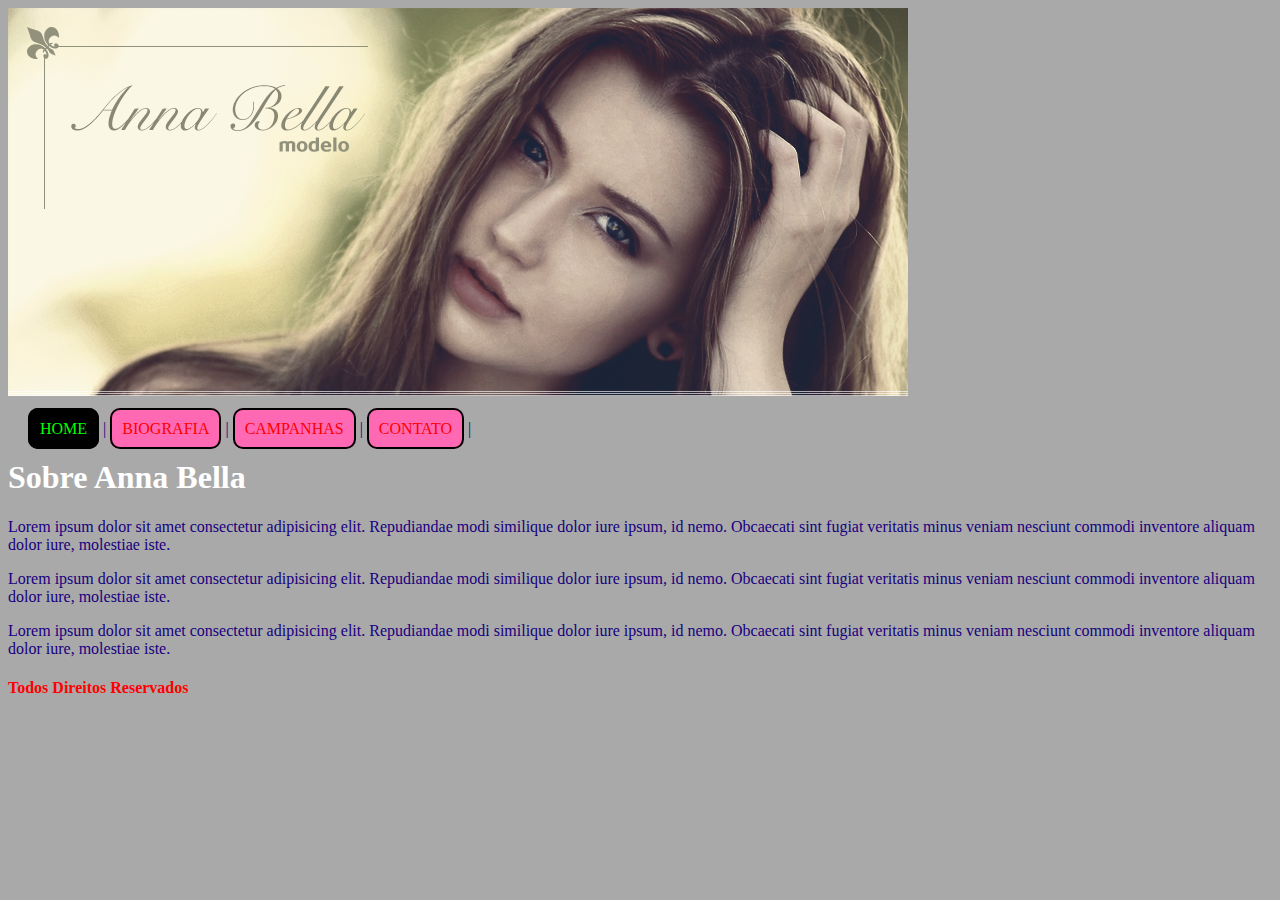
<file: index.html>
<!DOCTYPE html>
<html lang="br">
<head>
    <meta charset="UTF-8">
    <meta http-equiv="X-UA-Compatible" content="IE=edge">
    <meta name="viewport" content="width=device-width, initial-scale=1.0">
    <title>Projeto Pratique</title>
    <link rel="stylesheet" href="style.css">
</head>
<body id="index">
    <div id="principal">
        <img src="capa.png" alt="">
        <div id="menu">
                <span class="index"><a href="index.html">HOME</a> |</span>
                <span class="biografia"><a href="biografia.html">BIOGRAFIA</a> |</span>
                <span class="campanhas"><a href="campanhas.html">CAMPANHAS</a> |</span>
                <span class="contato"><a href="contato.html">CONTATO</a> |</span>
        </div>

        <div id="conteudo"><!--inicio conteudo-->
            <h1>Sobre Anna Bella</h1>
            <P>Lorem ipsum dolor sit amet consectetur adipisicing elit. Repudiandae modi similique dolor iure ipsum, id nemo. Obcaecati sint fugiat veritatis minus veniam nesciunt commodi inventore aliquam dolor iure, molestiae iste.</P>
            <P>Lorem ipsum dolor sit amet consectetur adipisicing elit. Repudiandae modi similique dolor iure ipsum, id nemo. Obcaecati sint fugiat veritatis minus veniam nesciunt commodi inventore aliquam dolor iure, molestiae iste.</P>
            <P>Lorem ipsum dolor sit amet consectetur adipisicing elit. Repudiandae modi similique dolor iure ipsum, id nemo. Obcaecati sint fugiat veritatis minus veniam nesciunt commodi inventore aliquam dolor iure, molestiae iste.</P>    
        </div> <!--fim conteudo-->
<div>
<h4 class="centralizar">Todos Direitos Reservados</h4>
</div>
    </div>



</body>
</html>
</file>
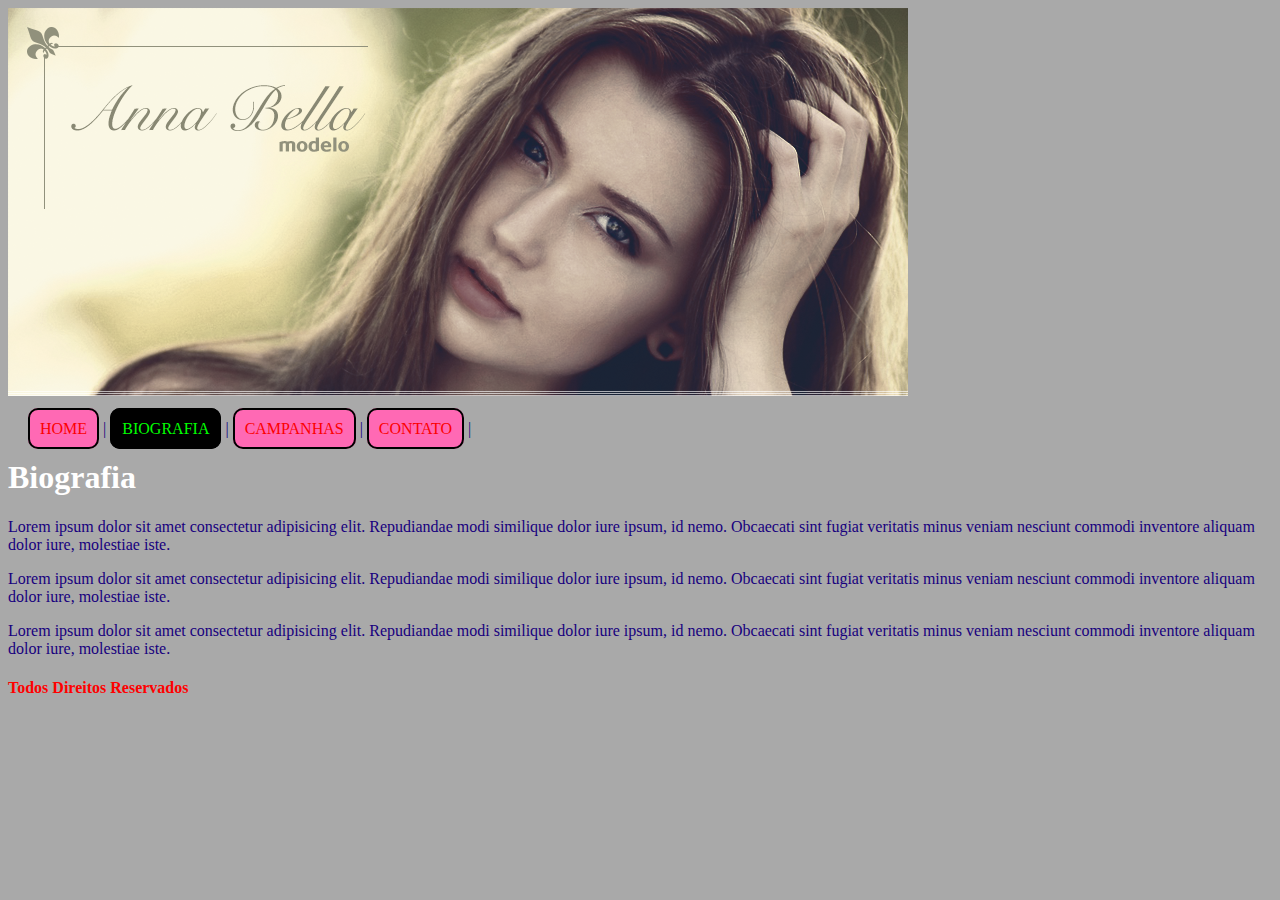
<file: biografia.html>
<!DOCTYPE html>
<html lang="br">
<head>
    <meta charset="UTF-8">
    <meta http-equiv="X-UA-Compatible" content="IE=edge">
    <meta name="viewport" content="width=device-width, initial-scale=1.0">
    <title>Projeto Pratique - Biografia</title>
   <link rel="stylesheet" href="style.css">
   <style>

   </style>
</head>
<body id="biografia">
    <div id="principal">
        <img src="capa.png" alt="">
        <div id="menu">
            <span class="index"><a href="index.html">HOME</a> |</span>
            <span class="biografia"><a href="biografia.html">BIOGRAFIA</a> |</span>
            <span class="campanhas"><a href="campanhas.html">CAMPANHAS</a> |</span>
            <span class="contato"><a href="contato.html">CONTATO</a> |</span>
        </div>

        <div id="conteudo"><!--inicio conteudo-->
            <h1>Biografia</h1>
            <P>Lorem ipsum dolor sit amet consectetur adipisicing elit. Repudiandae modi similique dolor iure ipsum, id nemo. Obcaecati sint fugiat veritatis minus veniam nesciunt commodi inventore aliquam dolor iure, molestiae iste.</P>
            <P>Lorem ipsum dolor sit amet consectetur adipisicing elit. Repudiandae modi similique dolor iure ipsum, id nemo. Obcaecati sint fugiat veritatis minus veniam nesciunt commodi inventore aliquam dolor iure, molestiae iste.</P>
            <P>Lorem ipsum dolor sit amet consectetur adipisicing elit. Repudiandae modi similique dolor iure ipsum, id nemo. Obcaecati sint fugiat veritatis minus veniam nesciunt commodi inventore aliquam dolor iure, molestiae iste.</P>    
        </div> <!--fim conteudo-->
<div>
<h4 class="centralizar">Todos Direitos Reservados</h4>
</div>
    </div>



</body>
</html>
</file>
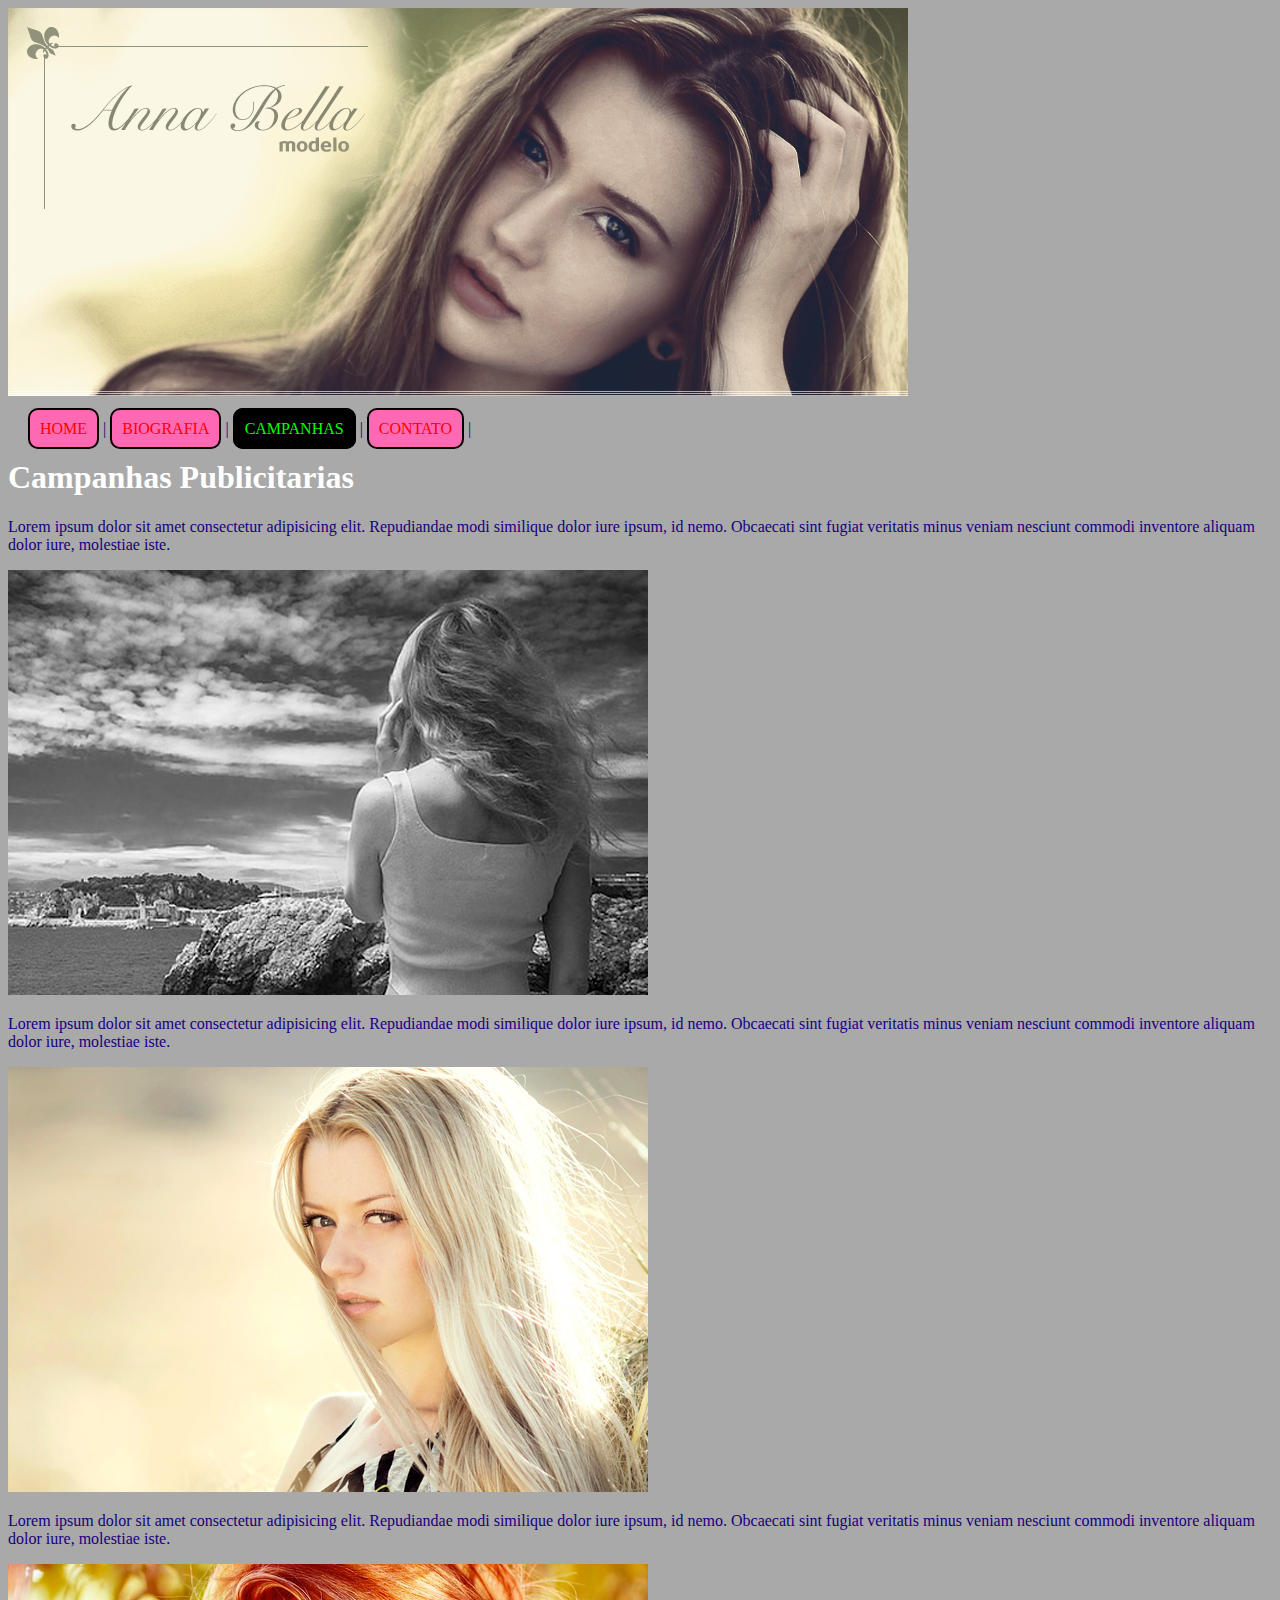
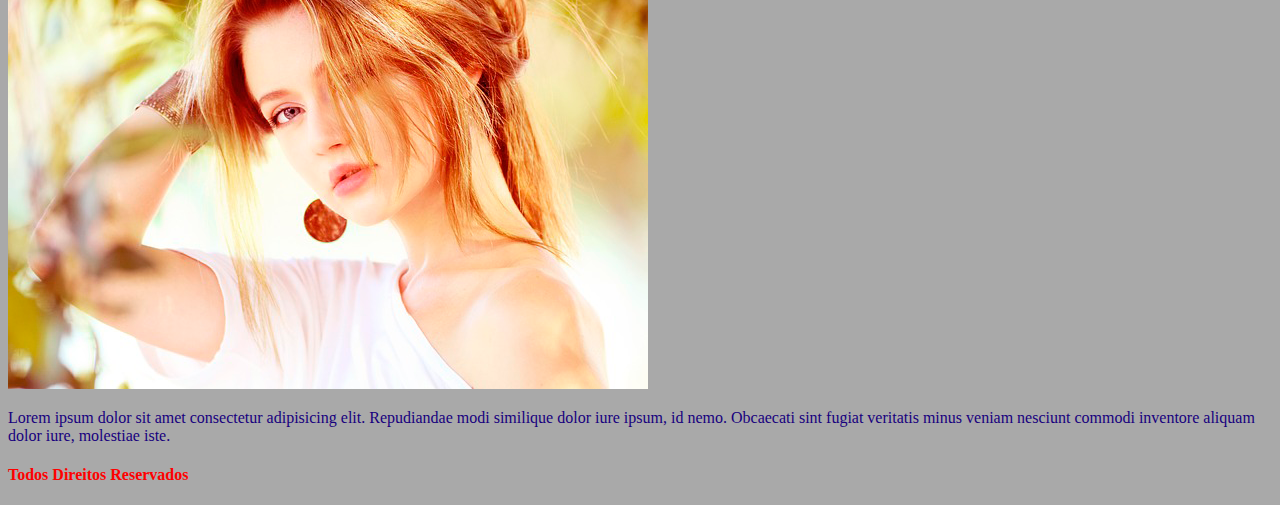
<file: campanhas.html>
<!DOCTYPE html>
<html lang="br">
<head>
    <meta charset="UTF-8">
    <meta http-equiv="X-UA-Compatible" content="IE=edge">
    <meta name="viewport" content="width=device-width, initial-scale=1.0">
    <title>Projeto Pratique - campanhas</title>
   <link rel="stylesheet" href="style.css">
   <style>

   </style>
</head>
<body id="campanhas">
    <div id="principal">
        <img src="capa.png" alt="">
        <div id="menu">
            <span class="index"><a href="index.html">HOME</a> |</span>
            <span class="biografia"><a href="biografia.html">BIOGRAFIA</a> |</span>
            <span class="campanhas"><a href="campanhas.html">CAMPANHAS</a> |</span>
            <span class="contato"><a href="contato.html">CONTATO</a> |</span>
        </div>

        <div id="conteudo"><!--inicio conteudo-->
            <h1>Campanhas Publicitarias</h1>
            <P>Lorem ipsum dolor sit amet consectetur adipisicing elit. Repudiandae modi similique dolor iure ipsum, id nemo. Obcaecati sint fugiat veritatis minus veniam nesciunt commodi inventore aliquam dolor iure, molestiae iste.</P>

<img src="foto1.png" class="img-campanha" alt="">

            <P>Lorem ipsum dolor sit amet consectetur adipisicing elit. Repudiandae modi similique dolor iure ipsum, id nemo. Obcaecati sint fugiat veritatis minus veniam nesciunt commodi inventore aliquam dolor iure, molestiae iste.</P>

<img src="foto2.png" class="img-campanha" alt=""> 

            <P>Lorem ipsum dolor sit amet consectetur adipisicing elit. Repudiandae modi similique dolor iure ipsum, id nemo. Obcaecati sint fugiat veritatis minus veniam nesciunt commodi inventore aliquam dolor iure, molestiae iste.</P>    

<img src="foto3.png" class="img-campanha" alt="">     

             <P>Lorem ipsum dolor sit amet consectetur adipisicing elit. Repudiandae modi similique dolor iure ipsum, id nemo. Obcaecati sint fugiat veritatis minus veniam nesciunt commodi inventore aliquam dolor iure, molestiae iste.</P>
 

        </div> <!--fim conteudo-->
<div>
<h4 class="centralizar">Todos Direitos Reservados</h4>
</div>
    </div>



</body>
</html>
</file>
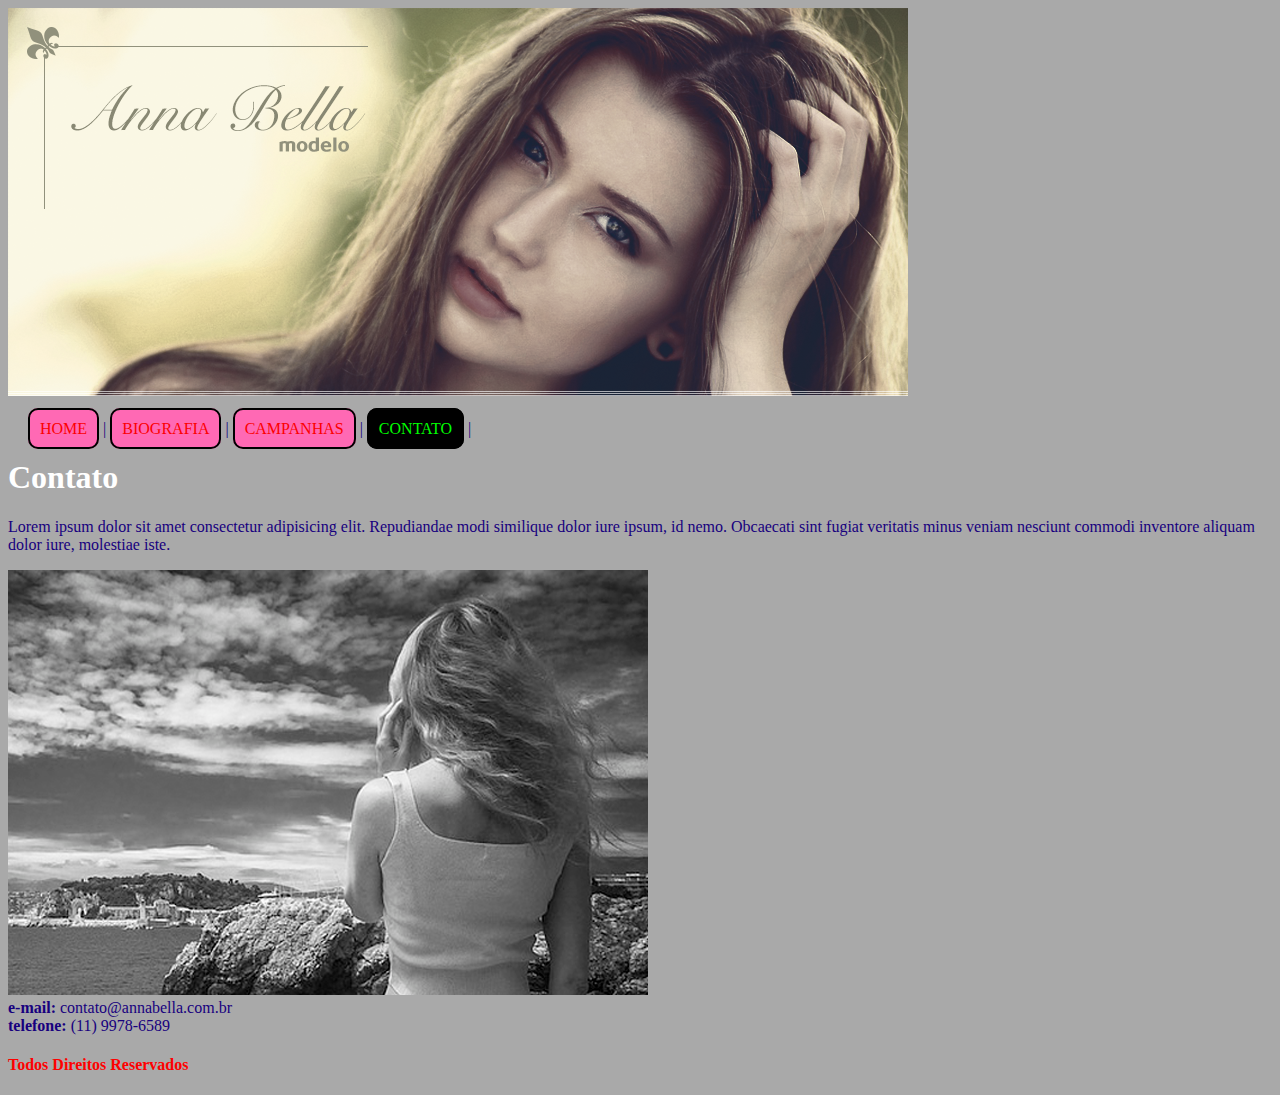
<file: contato.html>
<!DOCTYPE html>
<html lang="br">
<head>
    <meta charset="UTF-8">
    <meta http-equiv="X-UA-Compatible" content="IE=edge">
    <meta name="viewport" content="width=device-width, initial-scale=1.0">
    <title>Projeto Pratique - contato</title>
   <link rel="stylesheet" href="style.css">
   <style>

   </style>
</head>
<body id="contato">
    <div id="principal">
        <img src="capa.png" alt="">
        <div id="menu">
            <span class="index"><a href="index.html">HOME</a> |</span>
            <span class="biografia"><a href="biografia.html">BIOGRAFIA</a> |</span>
            <span class="campanhas"><a href="campanhas.html">CAMPANHAS</a> |</span>
            <span class="contato"><a href="contato.html">CONTATO</a> |</span>
        </div>

        <div id="conteudo"><!--inicio conteudo-->
            <h1>Contato</h1>
            <P>Lorem ipsum dolor sit amet consectetur adipisicing elit. Repudiandae modi similique dolor iure ipsum, id nemo. Obcaecati sint fugiat veritatis minus veniam nesciunt commodi inventore aliquam dolor iure, molestiae iste.</P>
         <img src="foto1.png" class="img-campanha" alt="">

         <div>
             <strong>e-mail:</strong> contato@annabella.com.br <br>
             <strong>telefone:</strong> (11) 9978-6589
         </div>

        </div> <!--fim conteudo-->
<div>
<h4 class="centralizar">Todos Direitos Reservados</h4>
</div>
    </div>



</body>
</html>
</file>
<file: style.css>
body{
    background: darkgray;
    color: rgb(23, 0, 126);
}
a:link{
    color: rgb(252, 0, 0);
    background-color: hotpink;
}
a:visited{
    background-color: rgb(108, 108, 109);
    color:lime;
}
a:active{
    color: darkslategrey;
    background-color: #fff;
}
a{
    padding: 10px 10px ;
    text-decoration: none;
    border: 2px solid black;
    border-radius: 10px;
}
a:hover{
    color: #fff;
    background-color: black;
}

#menu{
    text-align: left;
    margin: 20px; 
}


#index #menu .index a,
#biografia #menu .biografia a, 
#campanhas #menu .campanhas a,
#contato #menu .contato a
{
    background-color:black;
    background-position: right bottom;
    color:lime;
}
h1{
    font-family: cursive;
    color: rgb(255, 255, 255);
}
h4{
    color: red;
}
</file>
